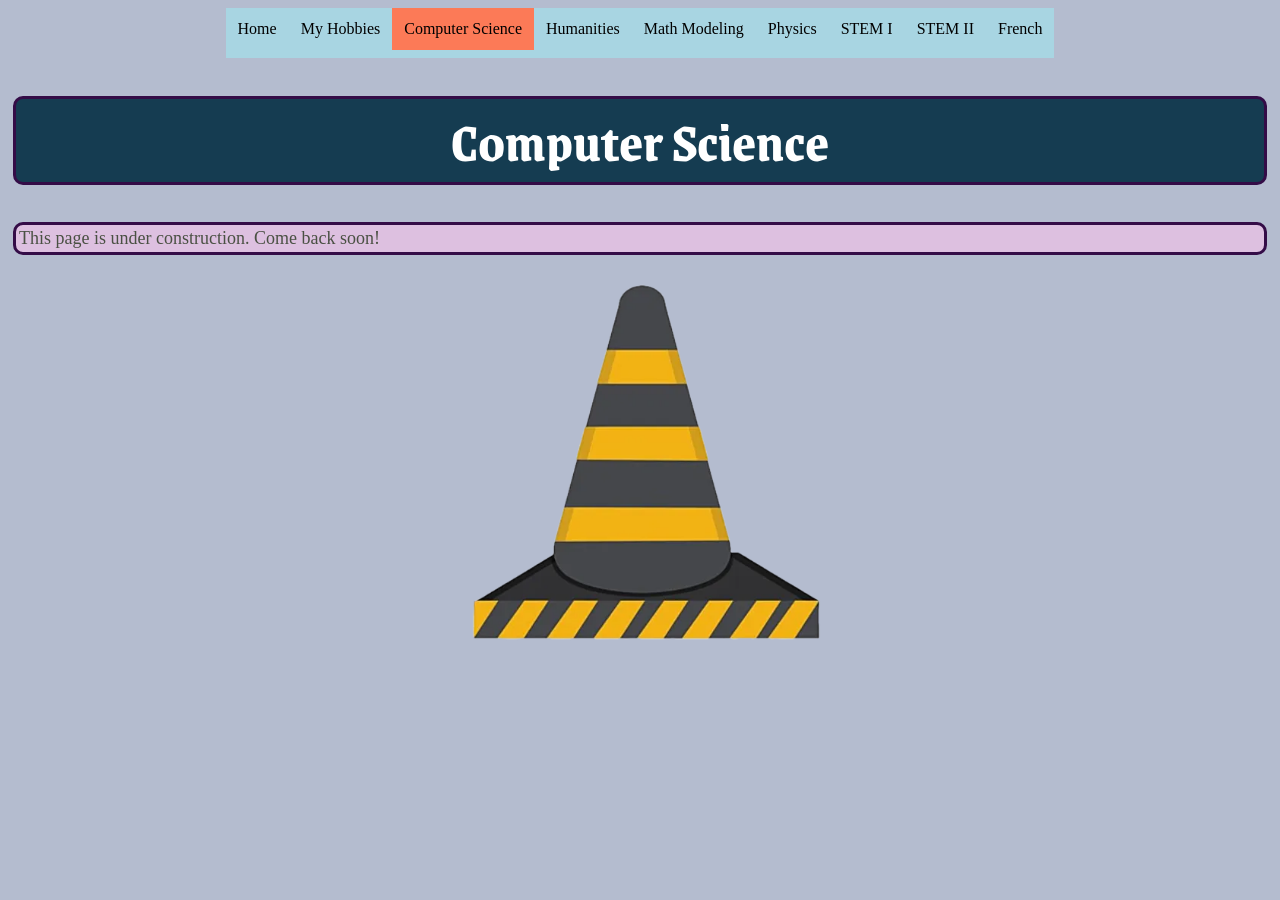
<file: pages/cs.html>
<!DOCTYPE html>
<html lang="en">
<head>
    <meta charset="UTF-8">
    <meta name="viewport" content="width=device-width, initial-scale=1.0">
    <link href="../styles.css" rel="stylesheet">
    <title>Computer Science</title>
    <link rel="icon" href="../images/FAVIcon.png" type="image/x-icon">
</head>
<body>
    <nav class="clearFix">
        <ul>
            <li><a href="../index.html">Home</a></li>
            <li><a href="hobbies.html">My Hobbies</a></li>
            <li><a class="active" href="cs.html">Computer Science</a></li>
            <li><a href="hum.html">Humanities</a></li>
            <li><a href="math.html">Math Modeling</a></li>
            <li><a href="physics.html">Physics</a></li>
            <li><a href="stem.html">STEM I</a></li>
            <li><a href="stemTwo.html">STEM II</a></li>
            <li><a href="lang.html">French</a></li>
        </ul>
    </nav>
    <h1>Computer Science</h1>
    <p>This page is under construction. Come back soon!</p>
    <img class="widthSm centerAlign" src="../images/pngtree-black-yellow-construction-cone-flat-design-png-image_4267868.png" alt="This page is under construction">
</body>
</html>
</file>
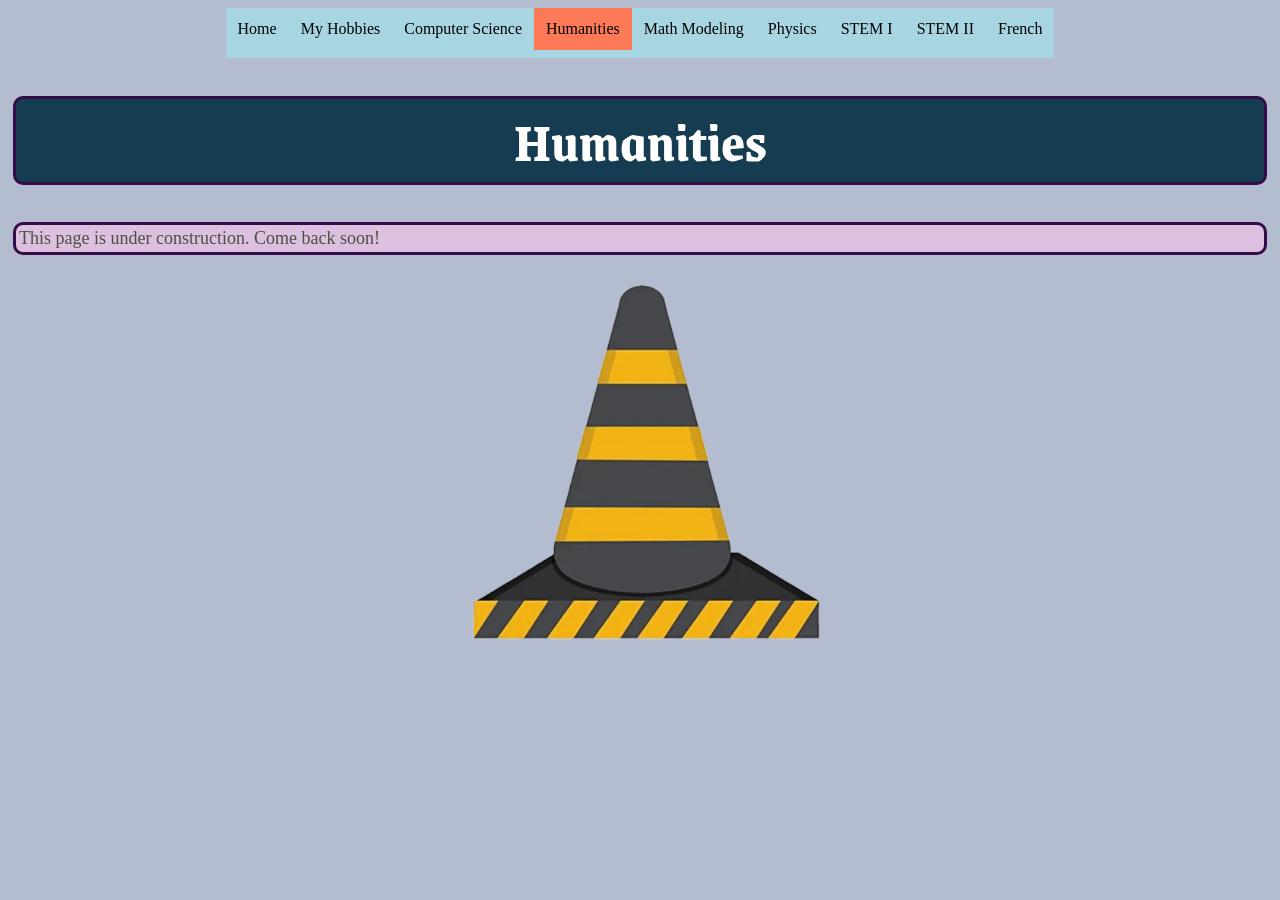
<file: pages/hum.html>
<!DOCTYPE html>
<html lang="en">
<head>
    <meta charset="UTF-8">
    <meta name="viewport" content="width=device-width, initial-scale=1.0">
    <link href="../styles.css" rel="stylesheet">
    <title>Humanities</title>
    <link rel="icon" href="../images/FAVIcon.png" type="image/x-icon">
</head>
<body>
    <nav class="clearFix">
        <ul>
            <li><a href="../index.html">Home</a></li>
            <li><a href="hobbies.html">My Hobbies</a></li>
            <li><a href="cs.html">Computer Science</a></li>
            <li><a class="active" href="hum.html">Humanities</a></li>
            <li><a href="math.html">Math Modeling</a></li>
            <li><a href="physics.html">Physics</a></li>
            <li><a href="stem.html">STEM I</a></li>
            <li><a href="stemTwo.html">STEM II</a></li>
            <li><a href="lang.html">French</a></li>
        </ul>
    </nav>
    <h1>Humanities</h1>
    <p>This page is under construction. Come back soon!</p>
    <img class="widthSm centerAlign" src="../images/pngtree-black-yellow-construction-cone-flat-design-png-image_4267868.png" alt="This page is under construction">
</body>
</html>
</file>
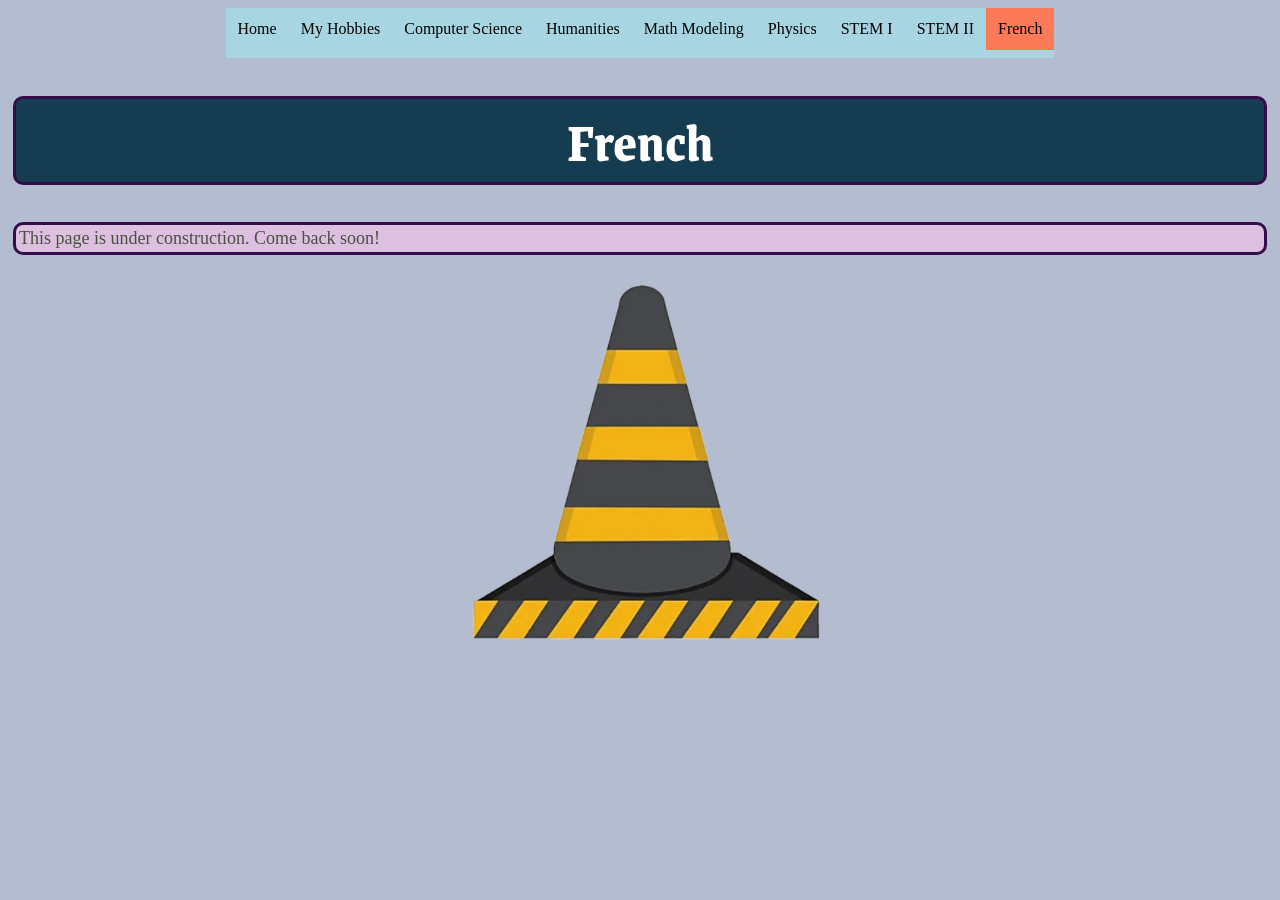
<file: pages/lang.html>
<!DOCTYPE html>
<html lang="en">
<head>
    <meta charset="UTF-8">
    <meta name="viewport" content="width=device-width, initial-scale=1.0">
    <link href="../styles.css" rel="stylesheet">
    <title>French</title>
    <link rel="icon" href="../images/FAVIcon.png" type="image/x-icon">
</head>
<body>
    <nav class="clearFix">
        <ul>
            <li><a href="../index.html">Home</a></li>
            <li><a href="hobbies.html">My Hobbies</a></li>
            <li><a href="cs.html">Computer Science</a></li>
            <li><a href="hum.html">Humanities</a></li>
            <li><a href="math.html">Math Modeling</a></li>
            <li><a href="physics.html">Physics</a></li>
            <li><a href="stem.html">STEM I</a></li>
            <li><a href="stemTwo.html">STEM II</a></li>
            <li><a class="active" href="lang.html">French</a></li>
        </ul>
    </nav>
    <h1>French</h1>
        <p>This page is under construction. Come back soon!</p>
        <img class="centerAlign widthSm clearFix" src="../images/pngtree-black-yellow-construction-cone-flat-design-png-image_4267868.png" alt="This page is under construction">
</body>
</html>
</file>
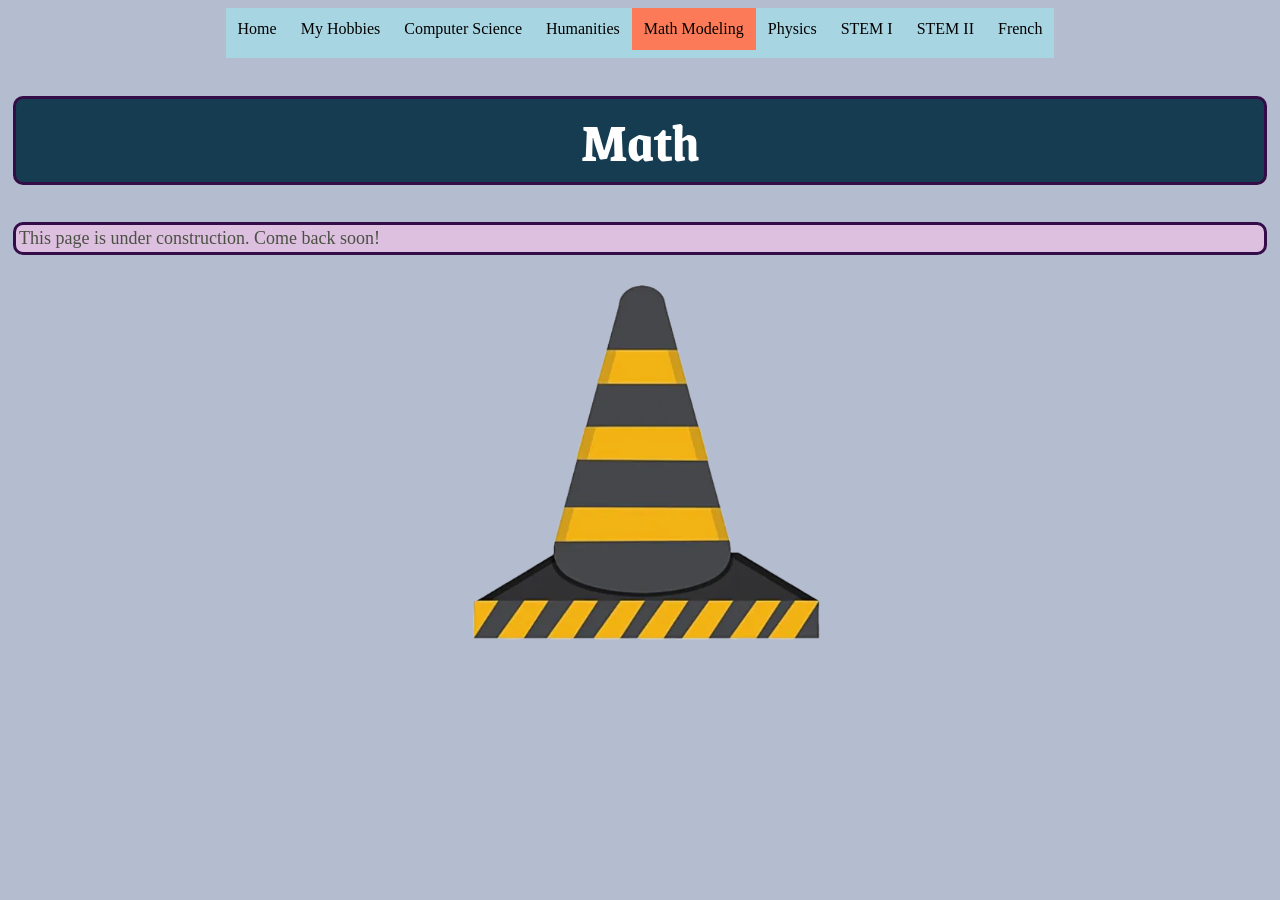
<file: pages/math.html>
<!DOCTYPE html>
<html lang="en">
<head>
    <meta charset="UTF-8">
    <meta name="viewport" content="width=device-width, initial-scale=1.0">
    <link href="../styles.css" rel="stylesheet">
    <title>Math Modelling</title>
    <link rel="icon" href="../images/FAVIcon.png" type="image/x-icon">
</head>
<body>
    <nav class="clearFix">
        <ul>
            <li><a href="../index.html">Home</a></li>
            <li><a href="hobbies.html">My Hobbies</a></li>
            <li><a href="cs.html">Computer Science</a></li>
            <li><a href="hum.html">Humanities</a></li>
            <li><a class="active" href="math.html">Math Modeling</a></li>
            <li><a href="physics.html">Physics</a></li>
            <li><a href="stem.html">STEM I</a></li>
            <li><a href="stemTwo.html">STEM II</a></li>
            <li><a href="lang.html">French</a></li>
        </ul>
    </nav>
    <h1>Math</h1>
    <p>This page is under construction. Come back soon!</p>
    <img class="widthSm centerAlign" src="../images/pngtree-black-yellow-construction-cone-flat-design-png-image_4267868.png" alt="This page is under construction">
</body>
</html>
</file>
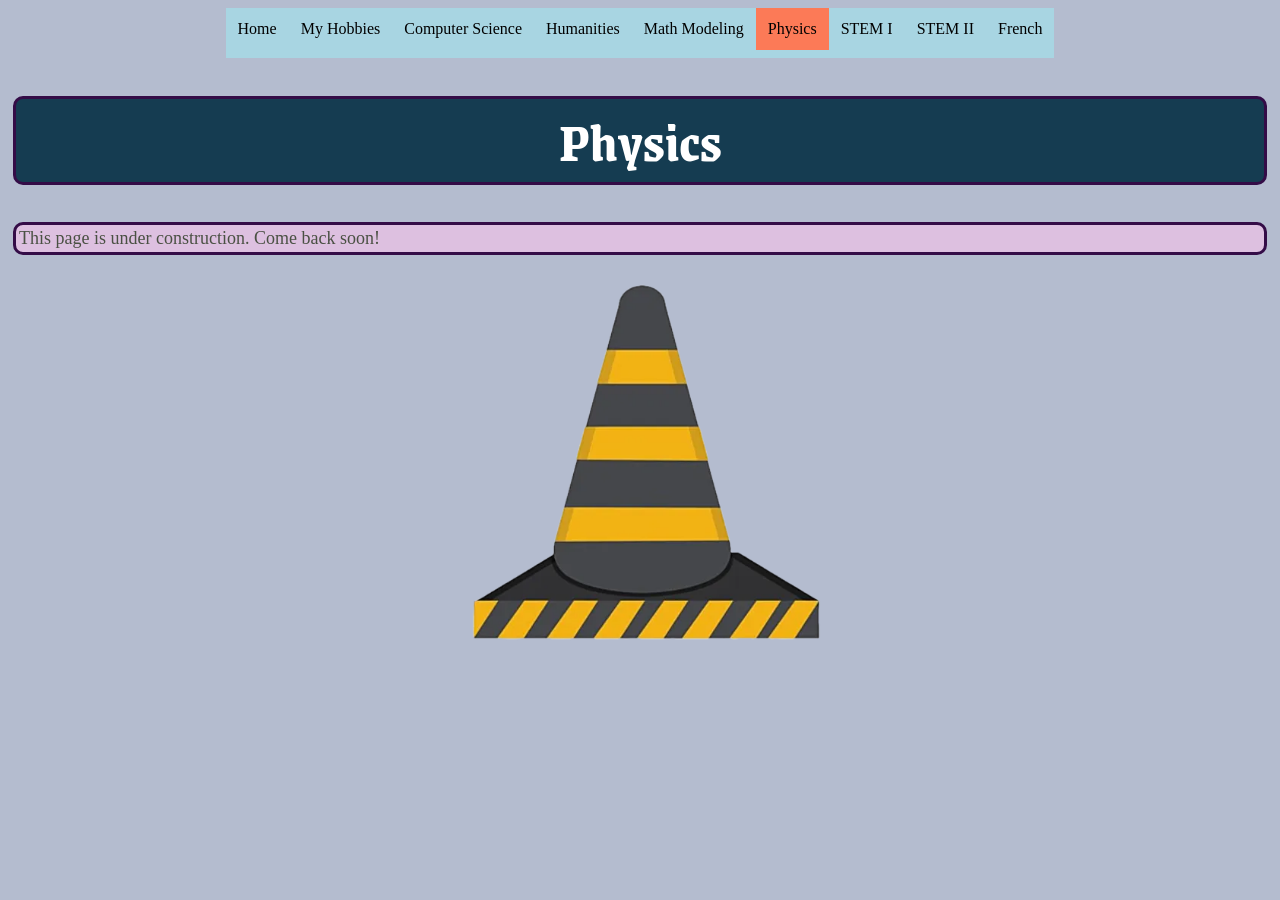
<file: pages/physics.html>
<!DOCTYPE html>
<html lang="en">
<head>
    <meta charset="UTF-8">
    <meta name="viewport" content="width=device-width, initial-scale=1.0">
    <link href="../styles.css" rel="stylesheet">
    <title>Physics</title>
    <link rel="icon" href="../images/FAVIcon.png" type="image/x-icon">
</head>
<body>
   <nav class="clearFix">
        <ul>
            <li><a href="../index.html">Home</a></li>
            <li><a href="hobbies.html">My Hobbies</a></li>
            <li><a href="cs.html">Computer Science</a></li>
            <li><a href="hum.html">Humanities</a></li>
            <li><a href="math.html">Math Modeling</a></li>
            <li><a class="active" href="physics.html">Physics</a></li>
            <li><a href="stem.html">STEM I</a></li>
            <li><a href="stemTwo.html">STEM II</a></li>
            <li><a href="lang.html">French</a></li>
        </ul>
    </nav>
    <h1>Physics</h1>
    <p>This page is under construction. Come back soon!</p>
    <img class="widthSm centerAlign" src="../images/pngtree-black-yellow-construction-cone-flat-design-png-image_4267868.png" alt="This page is under construction">
</body>
</html>
</file>
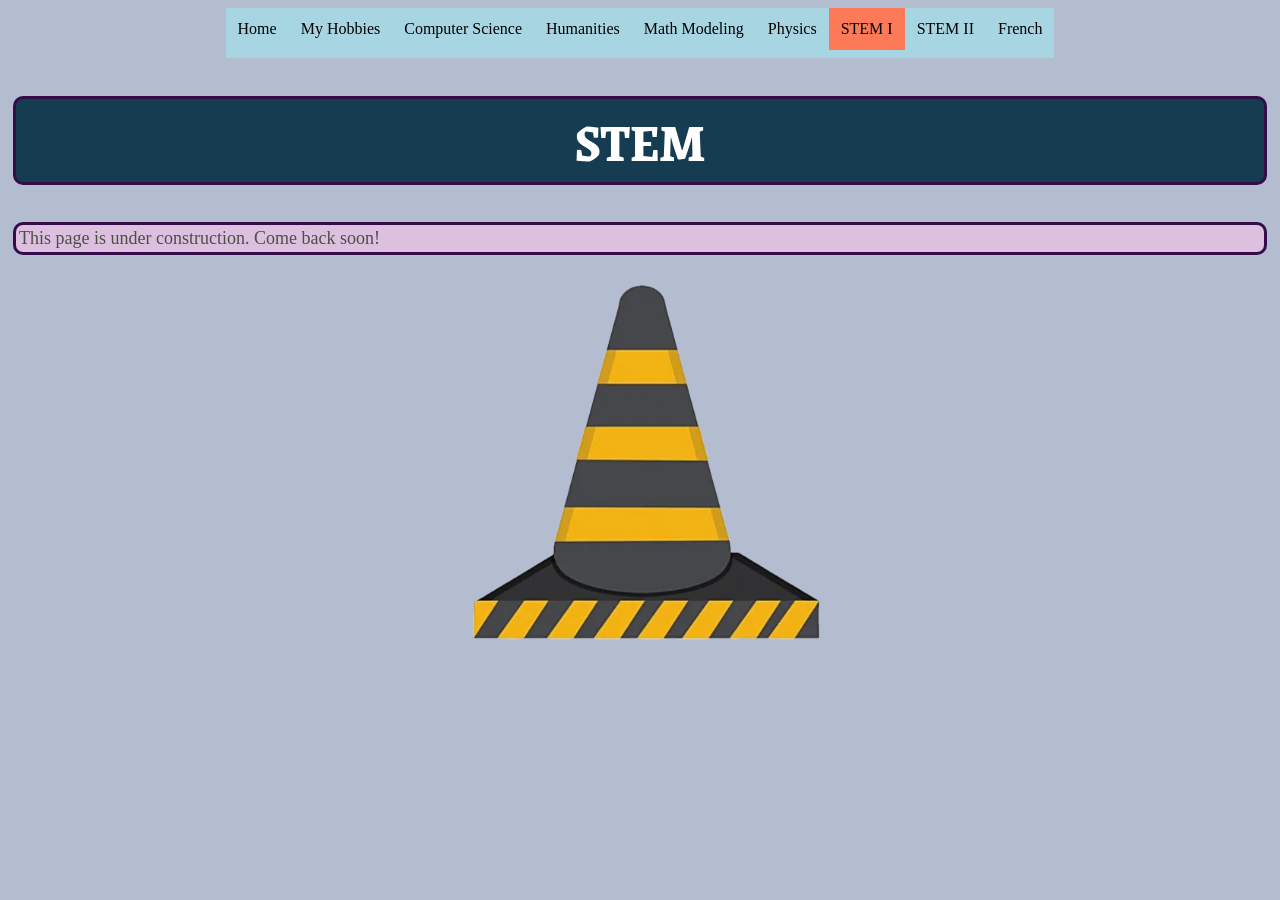
<file: pages/stem.html>
<!DOCTYPE html>
<html lang="en">
<head>
    <meta charset="UTF-8">
    <meta name="viewport" content="width=device-width, initial-scale=1.0">
    <link href="../styles.css" rel="stylesheet">
    <title>STEM</title>
    <link rel="icon" href="../images/FAVIcon.png" type="image/x-icon">
</head>
<body>
    <nav class="clearFix">
        <ul>
            <li><a href="../index.html">Home</a></li>
            <li><a href="hobbies.html">My Hobbies</a></li>
            <li><a href="cs.html">Computer Science</a></li>
            <li><a href="hum.html">Humanities</a></li>
            <li><a href="math.html">Math Modeling</a></li>
            <li><a href="physics.html">Physics</a></li>
            <li><a class="active" href="stem.html">STEM I</a></li>
            <li><a href="stemTwo.html">STEM II</a></li>
            <li><a href="lang.html">French</a></li>
        </ul>
    </nav>
    <h1>STEM</h1>
    <p>This page is under construction. Come back soon!</p>
    <img class="widthSm centerAlign" src="../images/pngtree-black-yellow-construction-cone-flat-design-png-image_4267868.png" alt="This page is under construction">
</body>
</html>
</file>
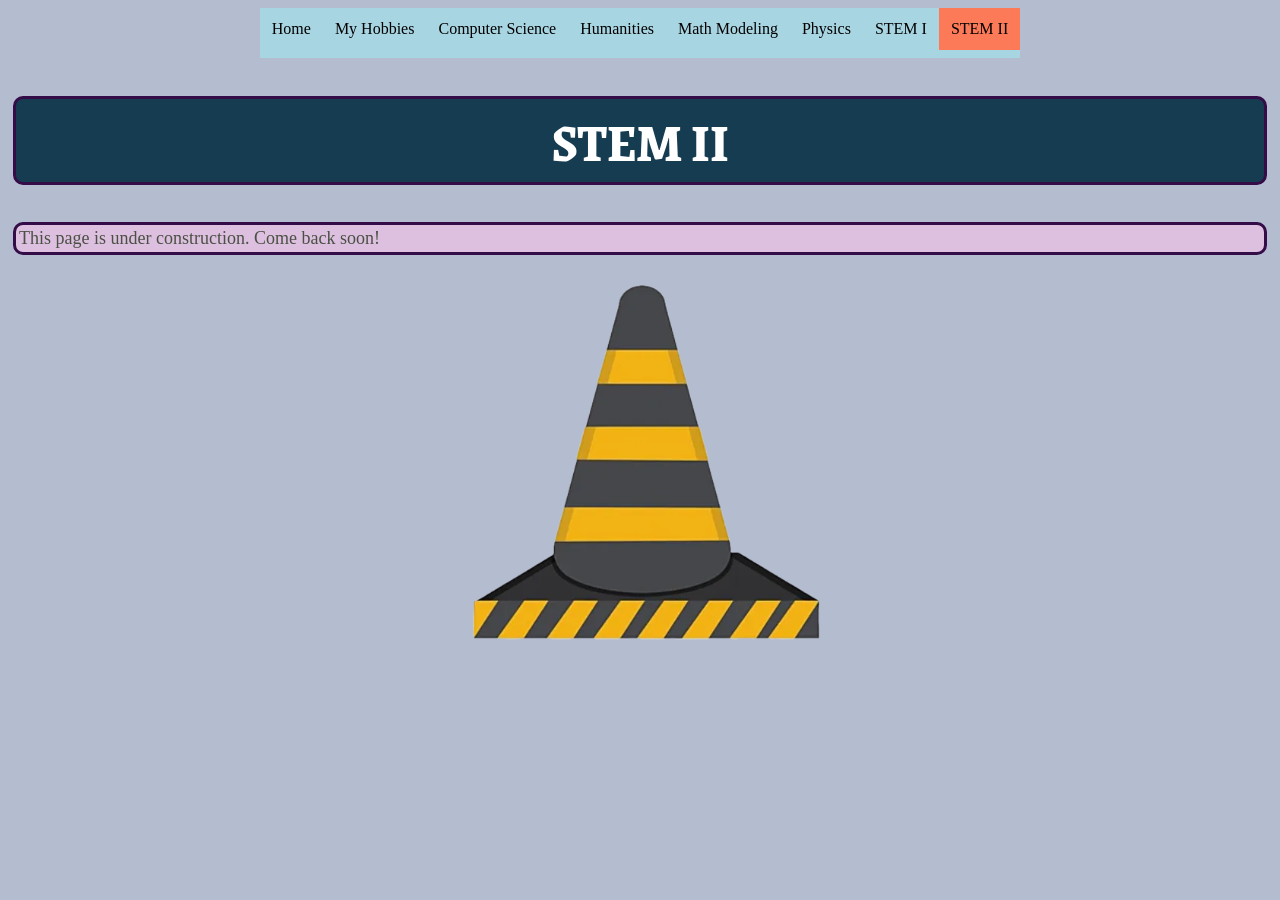
<file: pages/stemTwo.html>
<!DOCTYPE html>
<html lang="en">
<head>
    <meta charset="UTF-8">
    <meta name="viewport" content="width=device-width, initial-scale=1.0">
    <link href="../styles.css" rel="stylesheet">
    <title>STEM II</title>
    <link rel="preconnect" href="https://fonts.googleapis.com">
    <link rel="preconnect" href="https://fonts.gstatic.com" crossorigin>
    <link href="https://fonts.googleapis.com/css2?family=Fjalla+One" rel="stylesheet">
    <link href="https://fonts.googleapis.com/css2?family=Grenze" rel="stylesheet">
    <link rel="icon" href="../images/FAVIcon.png" type="image/x-icon">
</head>
<body>
    <nav>
        <ul>
            <li><a href="../index.html">Home</a></li>
            <li><a href="hobbies.html">My Hobbies</a></li>
            <li><a href="cs.html">Computer Science</a></li>
            <li><a href="hum.html">Humanities</a></li>
            <li><a href="math.html">Math Modeling</a></li>
            <li><a href="physics.html">Physics</a></li>
            <li><a href="stem.html">STEM I</a></li>
            <li><a class="active" href="stemTwo.html">STEM II</a></li>
        </ul>
    </nav>
    <h1>STEM II</h1>
        <p>This page is under construction. Come back soon!</p>
        <img class="centerAlign widthSm clearFix" src="../images/pngtree-black-yellow-construction-cone-flat-design-png-image_4267868.png" alt="This page is under constructoin">
</body>
</html>
</file>
<file: styles.css>
/* 

This is a comment! This border was made courtesy of https://www.w3schools.com/css/css_border.asp! 

The color palette is courtesy of coolors.co.

The navbar is courtesy of https://www.w3schools.com/css/css_navbar.asp.s

*/
@import url('https://fonts.googleapis.com/css2?family=Grenze:ital,wght@0,100..900;1,100..900&family=Idiqlat:wght@200;300;400&display=swap');

@keyframes blockMove {
  0%   {left:0px; top:0px;}
  25%  {left:200px; top:0px;}
  50%  {left:200px; top:200px;}
  75%  {left:0px; top:200px;}
  100% {left:0px; top:0px;}
}
@keyframes rotate {
  0%   { }
  100% {transform: rotate(360deg);}
}

body {
	background-color: #B4BCCF;
	position: relative;
}

nav {
	overflow: hidden;
	position: sticky;
  	top: 0;
  	z-index: 1000;
	height: 50px;
	display: flex;
	justify-content: center;
    align-items: center;
}

ul {
	height: 50px;
	background-color: #A8D5E2;
	list-style-type: none;
	margin: 0;
	padding: 0;
	display: flex;
	
}

ul li a {
	color: #000000;
	text-align: justify;
	padding: 12px;
	text-decoration: none;
	display: block;
	justify-content: left;
}

ul li a:hover {
  background-color: #8AA39B;
}

ul li a.active {
  background-color: #FC7A57;
}

h1 {
	text-align: center;
	background-color: #153C51;
	color: #FFFFFF;
	font-family: 'Grenze', 'Times New Roman', Times, serif;
	margin-right: 5px !important;
	margin-left: 5px !important;
	font-size: 3.50em;
	border-style: solid;
	border-color: #340c47;
	border-radius: 10px;
	position: relative;
}

h2 {
	text-align: center;
	background-color: #9dbc96;
	font-family: 'Grenze', 'Times New Roman', Times, serif;
	margin-right: 5px !important;
	margin-left: 5px !important;
	font-size: 2.50em;
	border-style: solid;
	border-color: #340c47;
	overflow: auto;
	position: relative;
	border-radius: 10px;
}

p {
	font-family: 'Idiqlat', 'Times New Roman', serif;
	background-color: #ddc0e0;
	margin-right: 5px !important;
	margin-left: 5px !important;
	font-size: 1.125em;
	color: #4A5043;
	border: 3px;
	border-style: solid;
	border-color: #340c47;
	border-radius: 10px;
	padding: 3px !important;
	overflow: auto;
}

a {
	font-family: 'Idiqlat', 'Times New Roman', serif;
	font-size: 1em;
}

img {
	border-radius: 10px;
}

.imgbord {
	border: 5px;
	border-style: dotted;
	border-color: #991527;
	border-radius: 10px;
	margin-right: 5px !important;
	margin-left: 5px !important;
	margin-bottom: 5px !important;
}

.widthSm {
	width: 30%;
}

.widthSSm {
	width: 17%;
}

.widthXSm {
	width: 15%;
}

.leftAlign{
	float: left;
}

.rightAlign{
	float: right;
}

.centerAlign {
	display: block;
    margin: 0 auto;
}

.clearFix{
	overflow: auto;
}

img {
	position: relative;
  	animation-name: rotate;
  	animation-duration: 1s;
  	animation-timing-function: ease-out;
}

.animateOneElement{
	position: relative;
  	animation-name: blockMove;
  	animation-duration: 1s;
  	animation-timing-function: ease-out;
}

.animateOneElementReverse{
	position: relative;
  	animation-name: blockMove;
  	animation-duration: 1s;
	animation-direction: reverse;
  	animation-timing-function: ease-out;
}

.animateOneElementNoColor{
	position: relative;
  	animation-name: blockMoveNoColor;
  	animation-duration: 1s;
  	animation-timing-function: ease-out;
}
</file>
